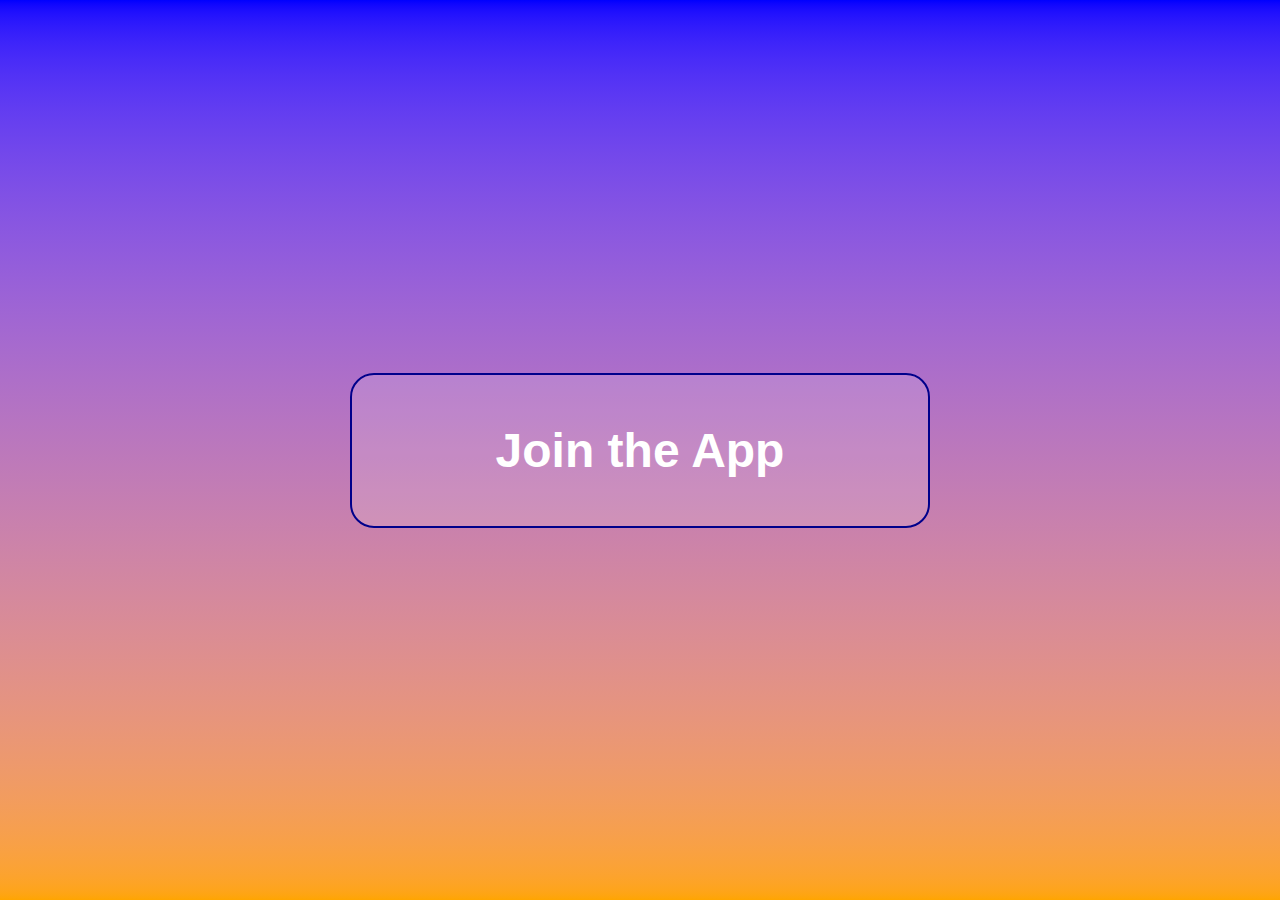
<file: kolibri-dist-0.9.11/App/index.html>
<!DOCTYPE html>
<html lang="en">
<head>
    <meta charset="UTF-8">
    <title>Collaborative Application</title>
    <link href="app.css" rel="stylesheet"/>
</head>
<body>
<button id="startButton" onclick="init()"
        style="
            font-size:          300%;
            font-weight:        bold;
            border:             2px solid darkblue;
            border-radius:      .5em;
            place-self:         center;
            padding:            1em 3em;
            background-color:   #fff2;
            color:              white;
"
>
    Join the App
</button>

<script>
// we need the join button to prevent Safari from pre-rendering, which would create an additional user
function init() {
    startButton.remove();
    import("./startRemote.js");
}

</script>
</body>
</html>
</file>
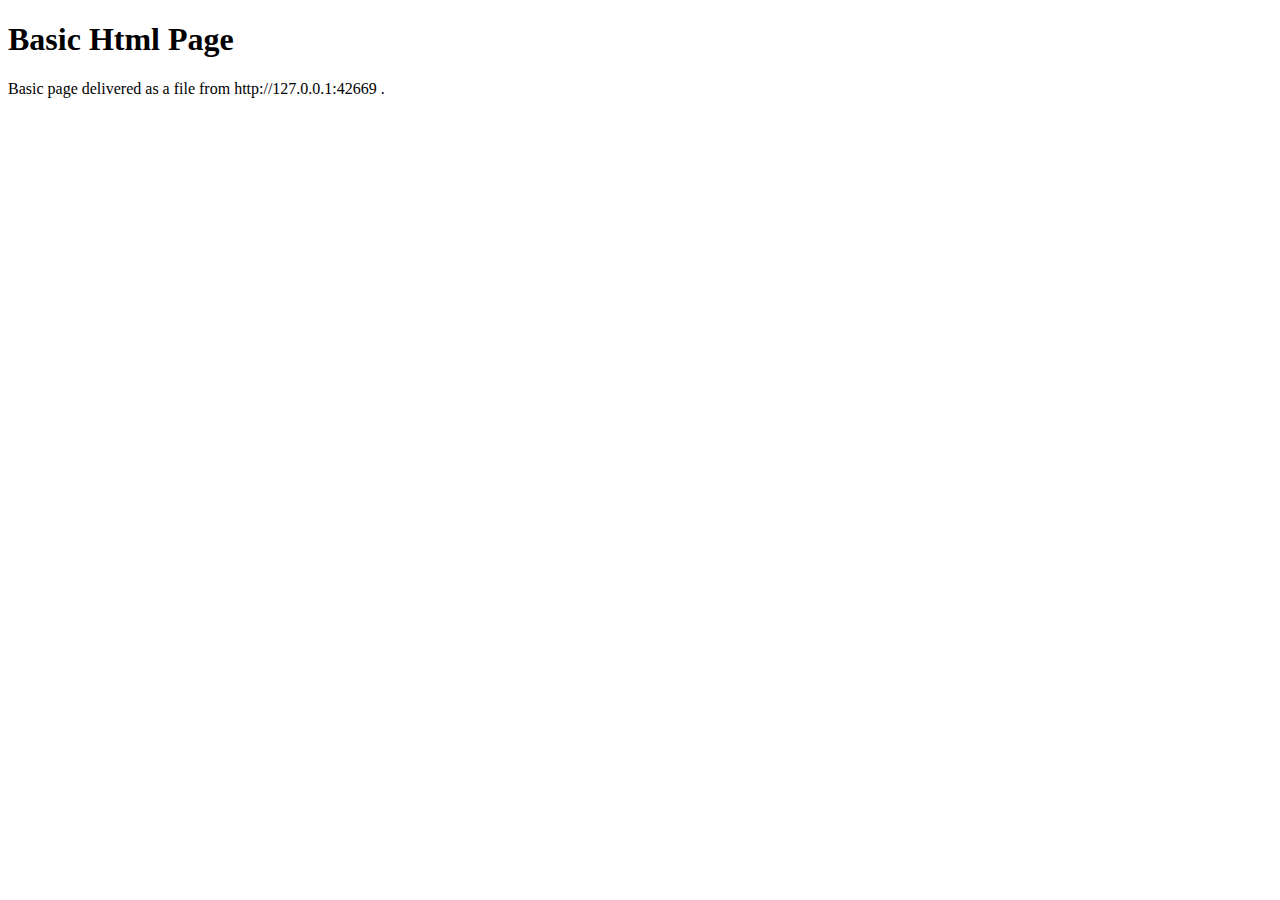
<file: kolibri-dist-0.9.11/server/S2-file-server/index.html>
<!doctype html>
<html lang=en>
<head>
  <meta charset="UTF-8">
  <title>Basic Html Page</title>
</head>
<body>
  <h1>Basic Html Page</h1>
  <p>
    Basic page delivered as a file from
    <script>document.writeln(window.location.origin)</script>.
  </p>

</body>
</html>
</file>
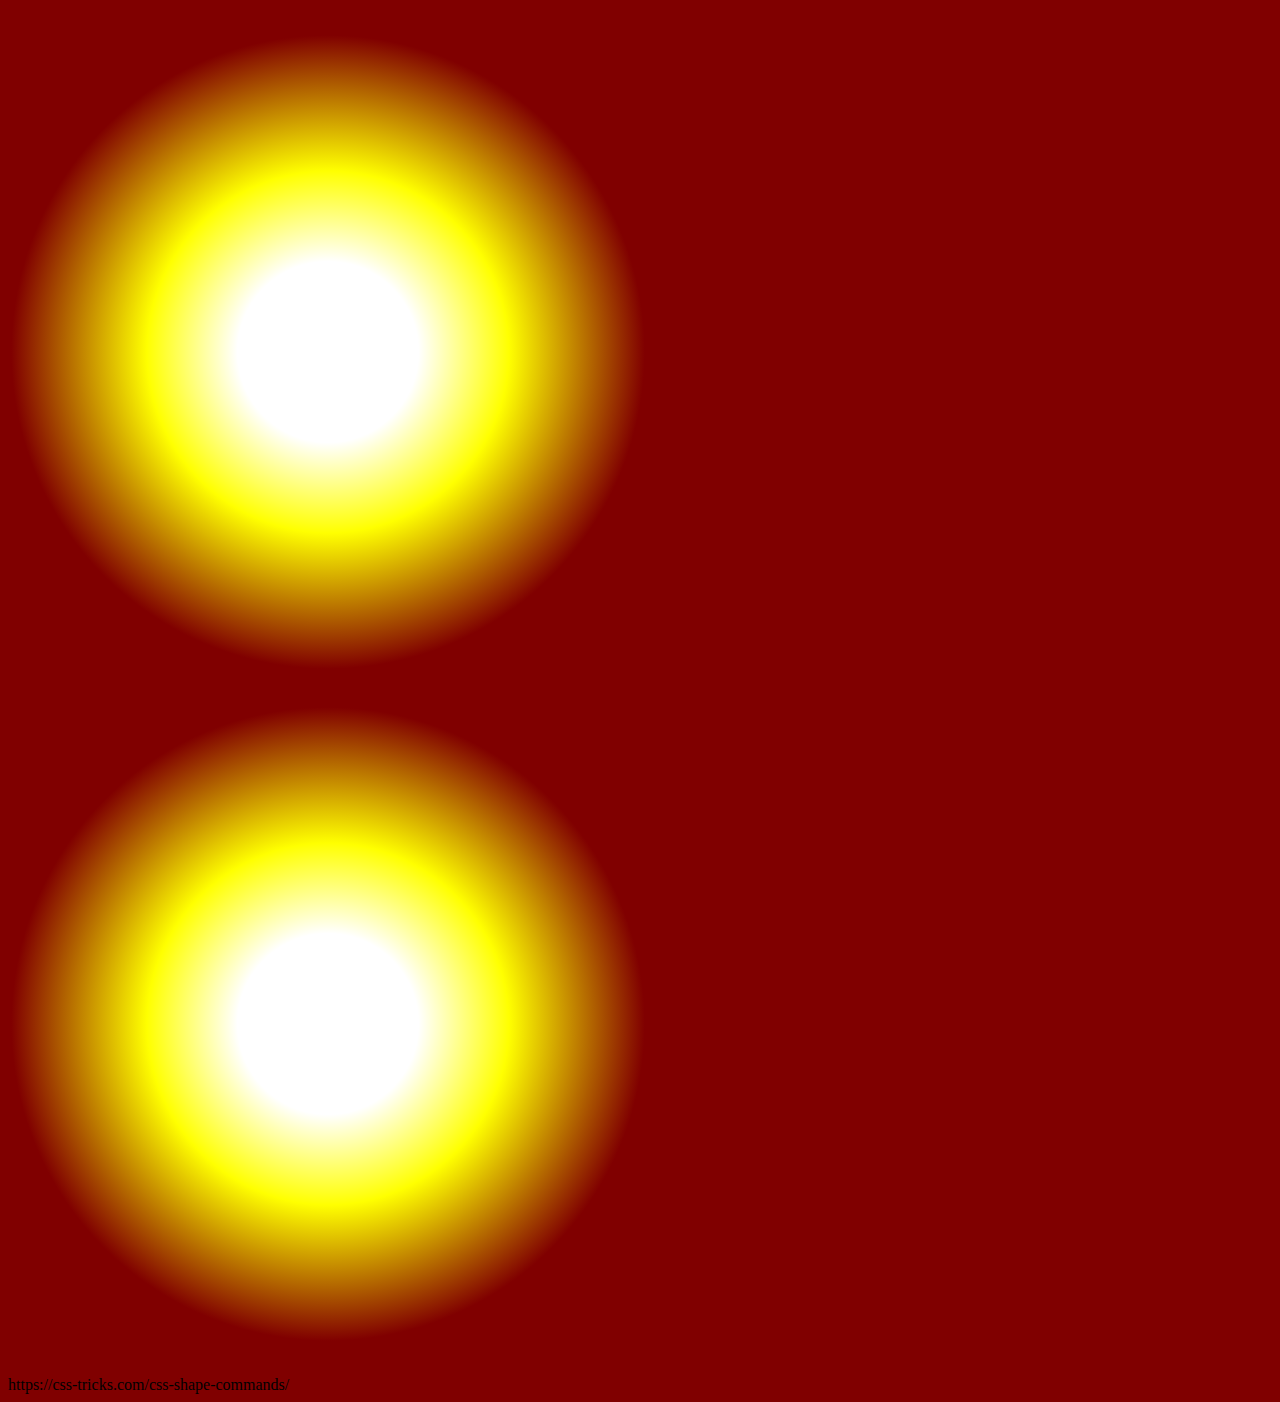
<file: week14/ClipShape.html>
<!DOCTYPE HTML>
<html lang="en">

<head>
    <title>Css clips</title>
    <style>
        body {
            background-color: maroon;
        }
        .gizeh {
            margin-block: 2rem;
            background-image: radial-gradient(white 20%, yellow 40%, maroon 70%);
            width: 50vi;
            aspect-ratio: 1 / 1;
            clip-path: polygon(
                            0    0
                        ,   0  100%
                        ,  99%  99%
                        , 100% 100%
                        , 100%   0
                       );
            transition: .5s ease-in-out;
        }
        .gizeh:hover {
            clip-path: polygon(
                            0    0
                        ,   0  100%
                        ,  50%  50%
                        , 100% 100%
                        , 100%   0
                       );
            transition: all  .5s ease-in-out;
        }
        .bar {
            clip-path: shape(
                from top left,
                hline to 100%,
                vline to 100%,
                curve to 0% 100% with 50% 100%
              );
        }
        .bar:hover {
            clip-path: shape(
                from top left,
                hline to 100%,
                vline to 100%,
                curve to 0% 100% with 50% 0%
              );
        }


    </style>
</head>

<body>

<div class="gizeh"></div>
<div class="gizeh bar"></div>


https://css-tricks.com/css-shape-commands/
</body>

</html>
</file>
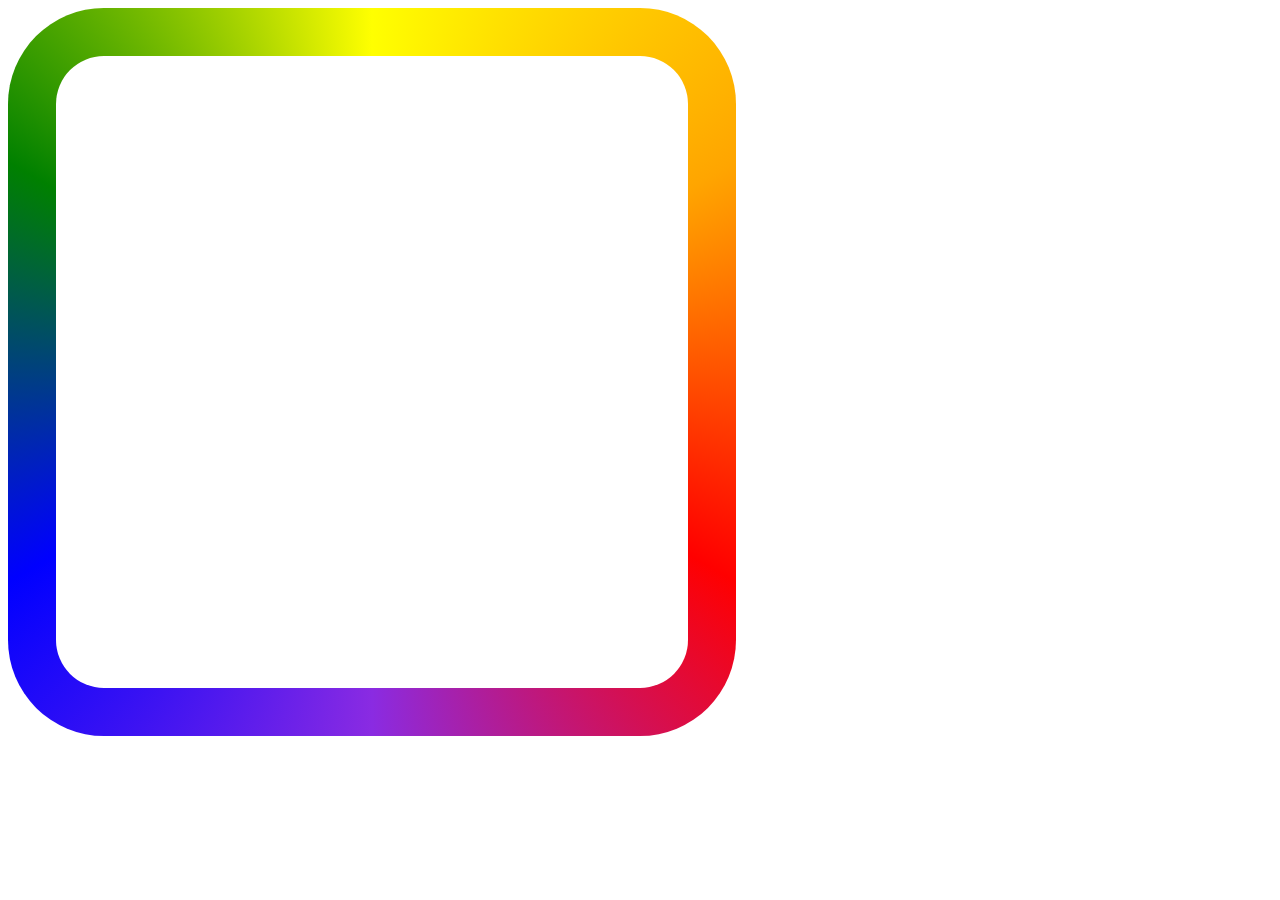
<file: week15/GoodieColoredBorder.html>
<!DOCTYPE HTML>
<html lang="en">

<head>
    <title>Css background</title>
    <style>
        body {
        }
        .foo {
            width: 50%;
            aspect-ratio: 1 / 1;
            --foo: 3em;
            border: var(--foo) solid transparent;
            --angle: 0deg;
            border-radius: calc(var(--foo) * 2);
            background:
                linear-gradient(Canvas, Canvas) padding-box,
                conic-gradient(
                    from var(--angle),
                    yellow,
                    orange,
                    red,
                    blueviolet,
                    blue,
                    green,
                    yellow
                ) border-box;
            ;
            animation: rundummeli 5s infinite linear;
        }
        @property --angle {
          syntax: "<angle>";
          inherits: true;
          initial-value: 0deg;
        }
        @keyframes rundummeli {
            100% {
                --angle: 360deg;
            }
        }


    </style>
</head>

<body>

<div class="foo"></div>

</body>

</html>
</file>
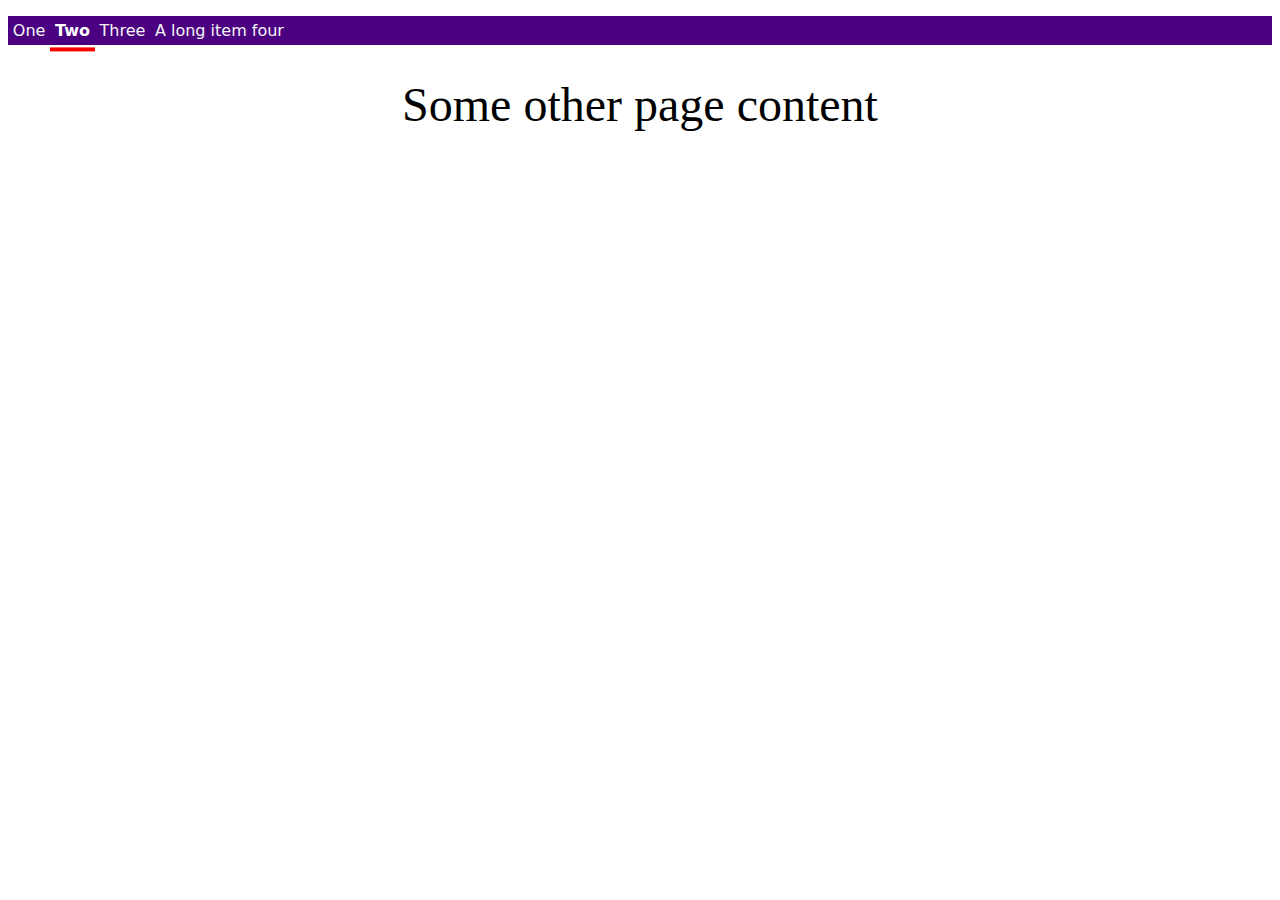
<file: week13/viewTransition/ViewTransitionSPAMenue.html>
<!DOCTYPE html>
<html lang="en">
<head>
    <meta charset="UTF-8">
    <title>View Transition SPA</title>
    <style>
        ::view-transition-group(root){
            animation-duration:         1s;
        }

        ::view-transition-group(page-content){
            animation-duration:         1s;
            animation-timing-function:  ease-in-out;
        }
        ::view-transition-old(page-content) {
          animation-name:               slide-out-left;
        }
        ::view-transition-new(page-content) {
          animation-name:               slide-in-right;
        }
        @keyframes slide-out-left {
          from { transform:             translateX(0);      }
          to   { transform:             translateX(-100%);  }
        }
        @keyframes slide-in-right {
          from { transform:             translateX(100%);   }
          to   { transform:             translateX(0);      }
        }

        /* we could be more specific but this is enough (pretty much) */
        ::view-transition-group(selection-marker){
            animation-duration:         .4s;
            animation-timing-function:  cubic-bezier(0.5, 0.3, 0.5, 1.5);
        }

        nav ul {
            list-style:         none;
            display:            flex;
            margin-block:       1em ;
            padding:            0;
            background-color:   indigo;
            color:              whitesmoke;
            font-family:        system-ui;
        }
        nav ul li {
            position:           relative;
            padding:            .3em;
        }
        nav ul li.selected {
            color:              white;
            font-weight:        bold;
        }
        nav ul li::before {
            content:            "";
            position:           absolute;
            inset:              auto 0 0 0;
            height:             .2em;
            transform:          translateY(.4em);
            background-color:   transparent;
        }
        nav ul li.selected::before {
            view-transition-name: selection-marker; /* isolate the transition */
            background-color:   red;
        }
        div {
            margin-top:         2rem;
            font-size:          3rem;
            text-align:         center;
            view-transition-name: page-content;
        }
        .hide {
            display: none;
        }
    </style>
</head>
<body>

<nav>
    <ul>
        <li data-page-id="One">One</li>
        <li data-page-id="Two" class="selected">Two</li>
        <li data-page-id="Three">Three</li>
        <li data-page-id="Four">A long item four</li>
    </ul>
</nav>

<div id="One" class="hide">
        Some first page content
</div>
<div id="Two" >
        Some other page content
</div>
<div id="Three" class="hide">
        A third page content
</div>
<div id="Four" class="hide">
        Page content number four
</div>

<script>

    const items = document.querySelectorAll("nav ul li");

    const transitionListener = item => _evt => {

      const selectMenue = () => {
        items.forEach( item => {
            item.classList.remove("selected");
            document.getElementById(item.getAttribute("data-page-id")).classList.add("hide");
        });
        item.classList.add("selected");
        document.getElementById(item.getAttribute("data-page-id")).classList.remove("hide");
      };
      // Fallback for browsers that don't support View Transitions:
      if (!document.startViewTransition) {
        selectMenue();
        console.warn("could not do view transition, falling back");
        return;
      }
      // With View Transitions:
      const transition = document.startViewTransition(() => selectMenue());
    };

    items.forEach( item => item.addEventListener("click", transitionListener(item)));

</script>
</body>
</html>
</file>
<file: kolibri-dist-0.9.11/App/app.css>
:root {

}

html {
    overscroll-behavior:    none;
    font-family:            system-ui;
}

header {
    position:               fixed;
    z-index:                10;
    inset:                  1em 1em auto auto;
    background-color:       #FFF2;
    padding:                .5em 1em;
    border-radius:          .5em;
    color:                  aliceblue;
    color-scheme:           dark;

    display:                grid;
    grid-template-columns:  1fr;
    gap:                    .3em;
    justify-items:          right;

    &.active {
        border:             2px solid white;
    }

    & div.personList {
        padding:            .3em .5em;
        background-color:   #FFFFFF18;
        border-radius:      .3em;

        & ul {
            overflow-y:      scroll;
            max-height:      5lh;
            max-width:       10ch;
            list-style:      none;
            padding:         0;
            margin:          0;
            & li {
                text-wrap:   nowrap;
            }
        }
    }
}
li.active {
    text-decoration: underline;
}

body {
    min-height:             100dvh;
    display:                grid;
    grid-template-columns:  100%;
    grid-template-rows:     1fr max-content;
    margin:                 0;
    background:             linear-gradient(in srgb-linear, blue, orange);
}

footer {
    padding:     1lh;
    display:     grid;
    place-items: center;
    color:       white;
    font-size:   120%;
}
</file>
